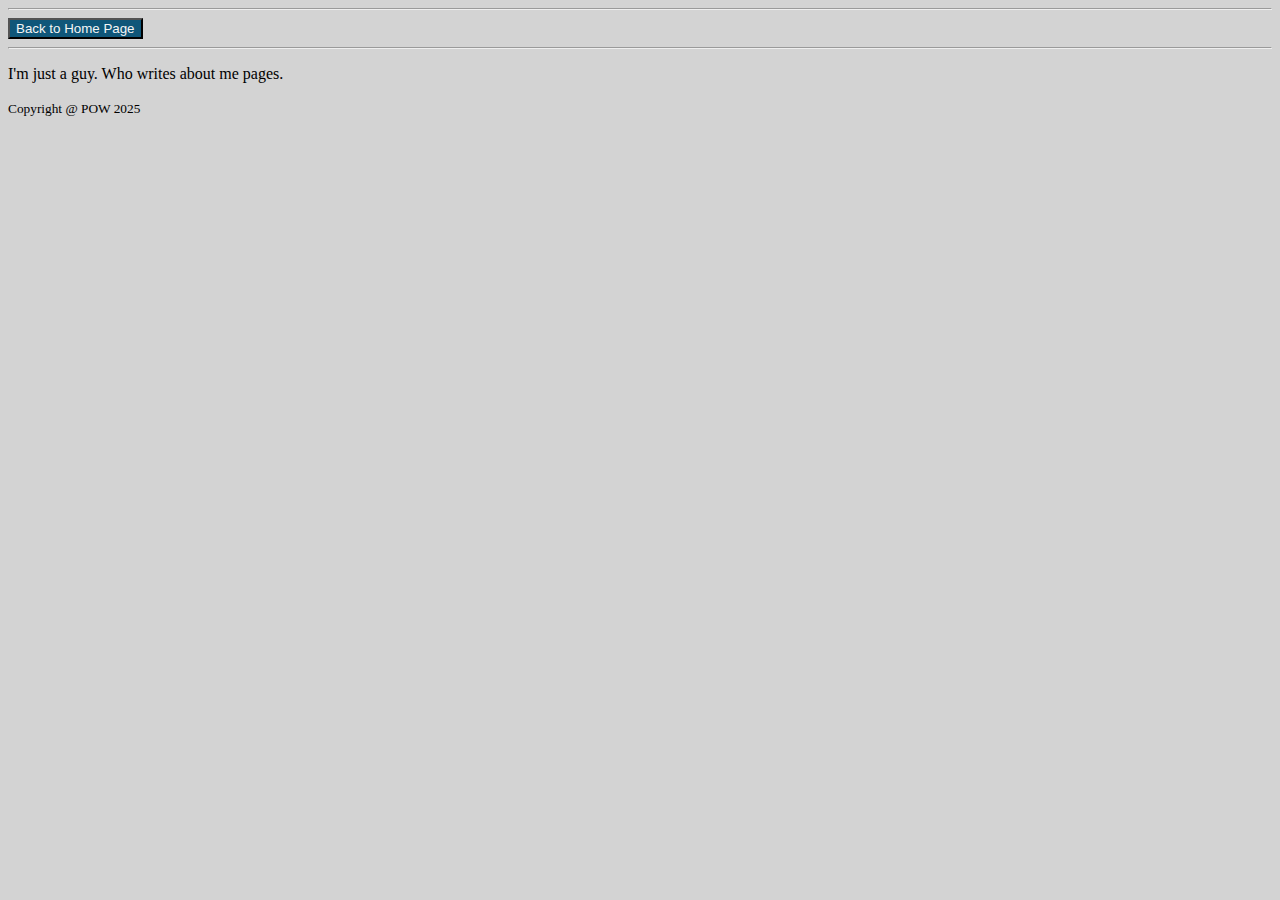
<file: about.html>
<!DOCTYPE html>
<html lang="en">
<head>
    <meta charset="UTF-8">
    <meta name="viewport" content="width=`, initial-scale=1.0">
    <link href="style.css" rel="stylesheet">
    <title>About Me</title>
</head>
<body>
    <hr><b>
        <a href="index.html">
            <button>Back to Home Page</button>
        </a>
    <hr></b>
    <p>I'm just a guy. Who writes about me pages.</p>
        <footer><small>Copyright @ POW 2025</small></footer>
</body>
</html>
</file>
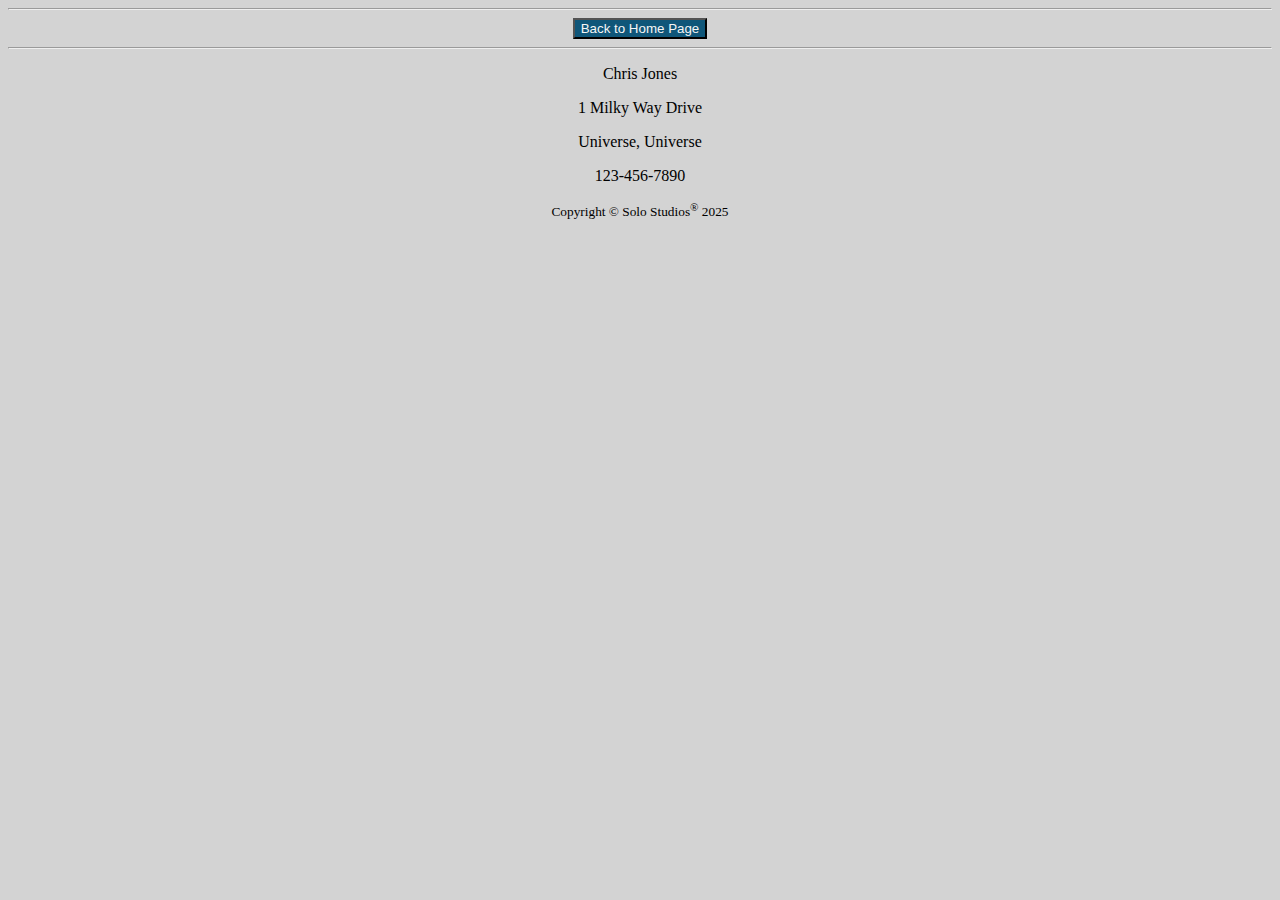
<file: contact.html>
<!DOCTYPE html>
<html lang="en">
<head>
    <meta charset="UTF-8">
    <meta name="viewport" content="width=device-width, initial-scale=1.0">
    <link href="style.css" rel="stylesheet">
    <title>Contact</title>
</head>
<body class="contact_body">
      <hr><b>
        <a href="index.html">
            <button>Back to Home Page</button>
        </a>
    <hr></b>
        <p>Chris Jones</p>
        <p>1 Milky Way Drive</p>
        <p>Universe, Universe</p>
        <p>123-456-7890</p>
    <footer class="feet"><small>Copyright &copy; Solo Studios<sup>&reg;</sup> 2025</small></footer>
</body>
</html>
</file>
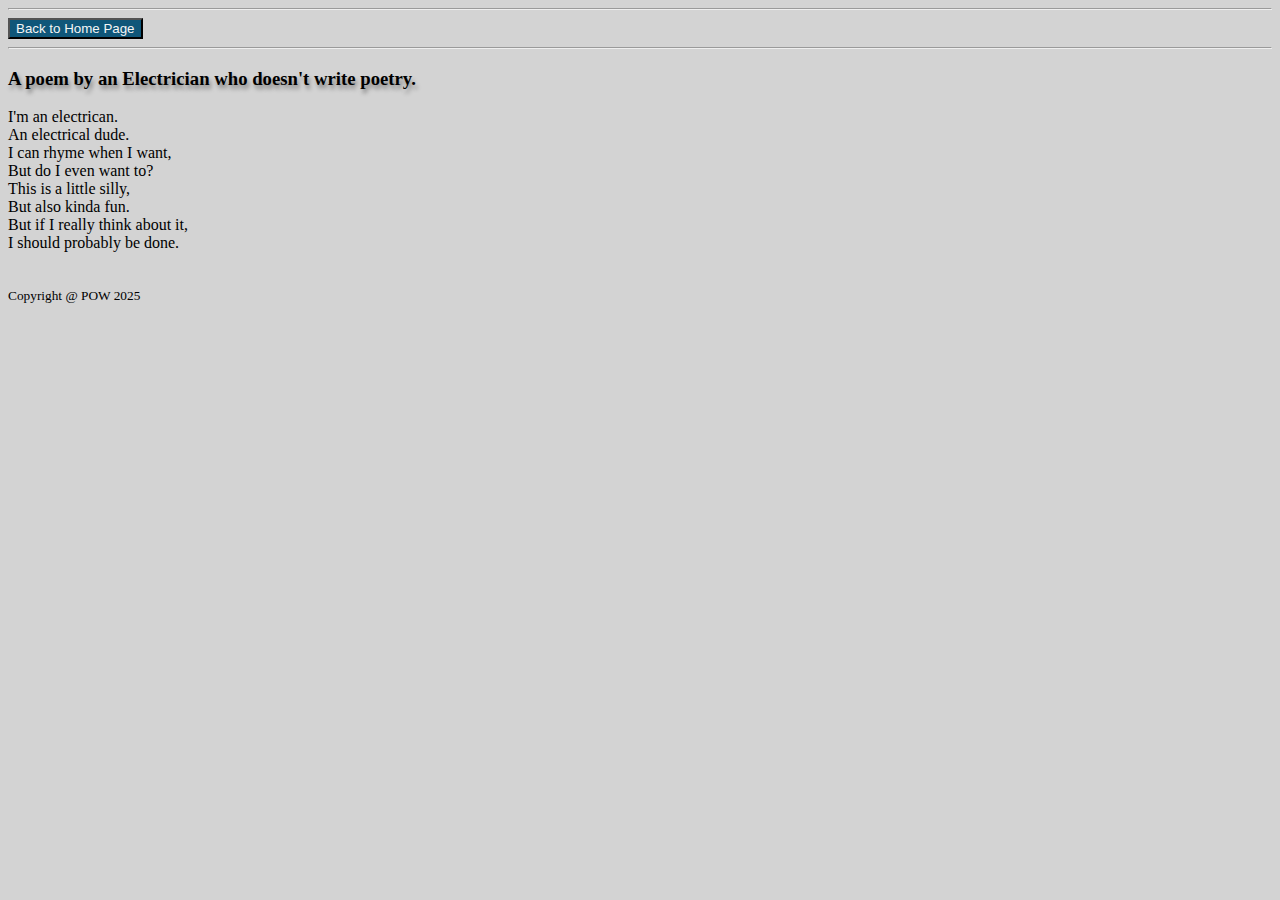
<file: electrical.html>
<!DOCTYPE html>
<html lang="en">
<head>
    <meta charset="UTF-8">
    <meta name="viewport" content="width=device-width, initial-scale=1.0">
    <link href="style.css" rel="stylesheet">
    <title>Electrical</title>
</head>
<body>
    <hr><b>
    <a href="index.html">
        <button>Back to Home Page</button>
    </a>
    <hr></b>
    <h3>A poem by an Electrician who doesn't write poetry.</h3>
   <p>
    I'm an electrican. <br>
    An electrical dude. <br>
    I can rhyme when I want, <br>
    But do I even want to? <br>
    This is a little silly, <br>
    But also kinda fun. <br>
    But if I really think about it, <br>
    I should probably be done.
   </p>
   <br>
   <footer><small>Copyright @ POW 2025</small></footer>
</body>
</html>
</file>
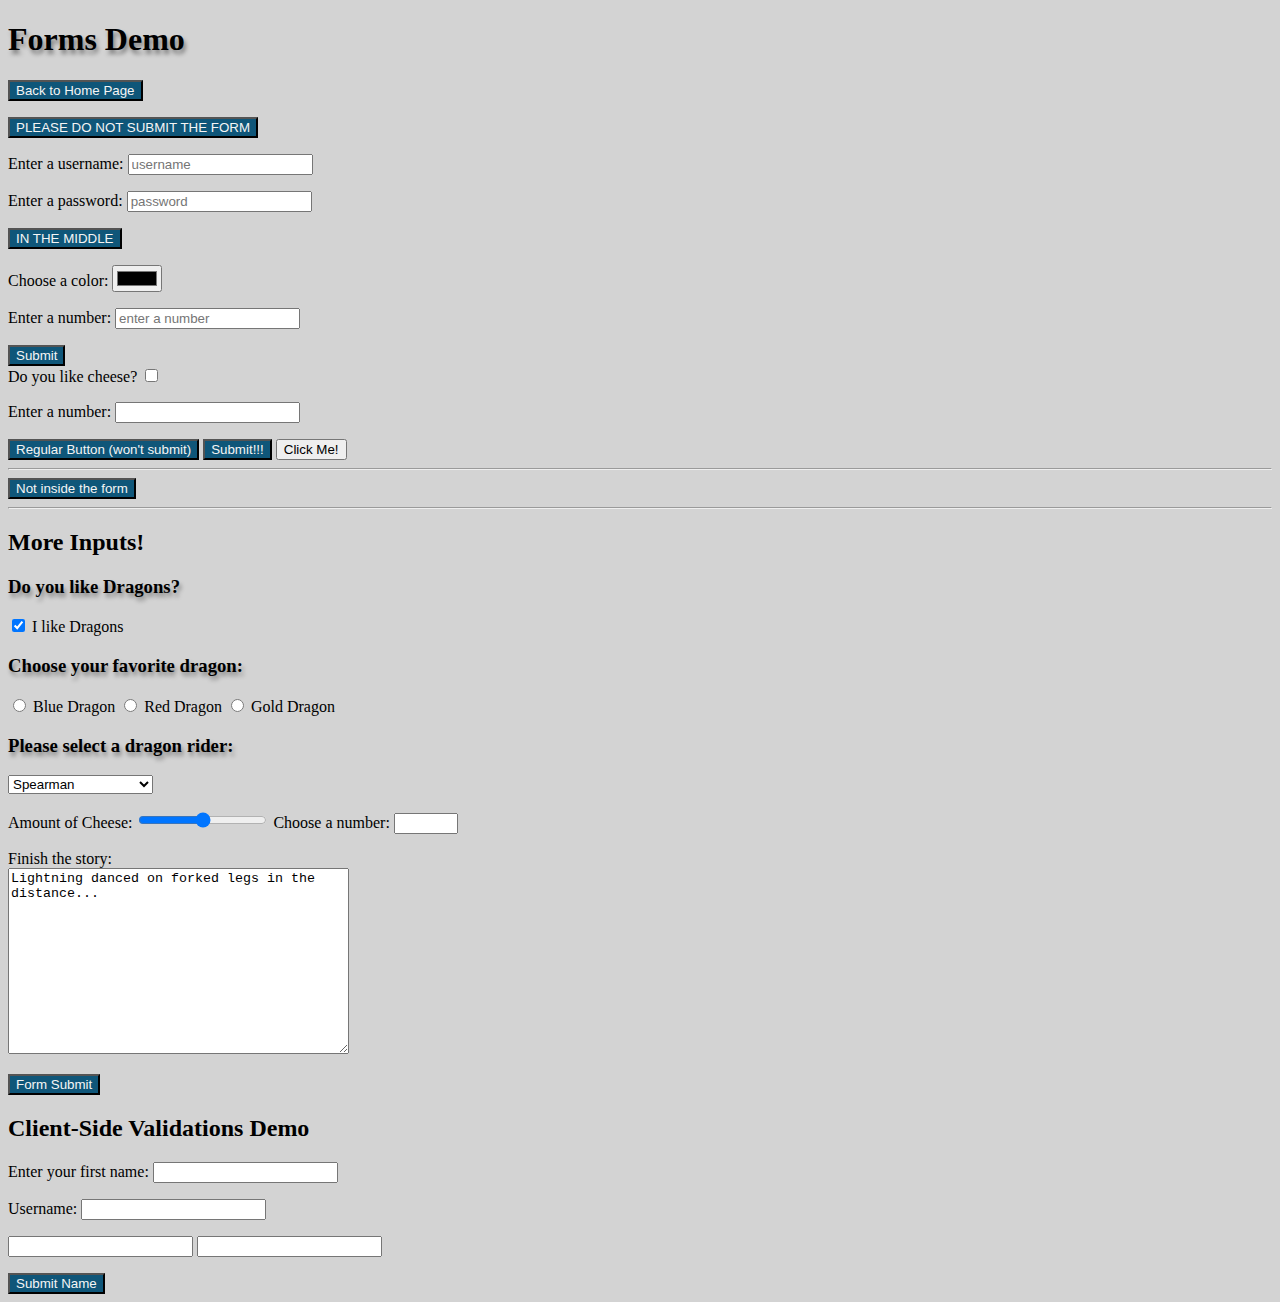
<file: forms.html>
<!DOCTYPE html>
<html lang="en">
<head>
    <meta charset="UTF-8">
    <meta name="viewport" content="width=device-width, initial-scale=1.0">
    <link href="style.css" rel="stylesheet">
    <title>Forms Demo</title>
</head>
<body>
    <h1>Forms Demo</h1>
    <p>
        <a href="index.html"><button>Back to Home Page</button></a>
    </p>
    <form action="/tacos">
        <button type="button">PLEASE DO NOT SUBMIT THE FORM</button>
        <p>
            <label for="username">Enter a username:</label>
            <input id="username" type="text" placeholder="username" name="username">
        </p>
        <p>
            <label for="password">Enter a password:</label>
            <input id="password" type="password" placeholder="password" name="password">
        </p>
        <button>IN THE MIDDLE</button>
        <p>
            <label for="color">Choose a color:</label>
            <input id="color" type="color" name="color">
        </p>
        <p>
            <label for="number">Enter a number:</label>
            <input id="number" type="number" placeholder="enter a number" name="num">
        </p>

        <button>Submit</button>
    </form> 

    <div class="preferences">
        <label for="cheese">Do you like cheese?</label>
        <input type="checkbox" name="cheese" id="cheese">
    </div>

    <form>
        <p>
            <!-- Alternative way to label an input (less common)-->
            <label>
                Enter a number:
                <input type="number" placeholde="enter a number">
            </label>
        </p>
        <!-- this button doesn't submit the form because of the "type" attribute-->
        <button type="button">Regular Button (won't submit)</button>
        <!-- This button submits the form -->
        <button>Submit!!!</button>
        <!-- So does this one -->
        <input type="submit" value="Click Me!">
    </form>
    <hr>
    <!-- Outside of the form, no default behavior-->
    <button>Not inside the form</button>

    <hr>
    <h2> More Inputs!</h2>
    <form action="/dragon">
        <h3>Do you like Dragons?</h3>
        <input type="checkbox" name="like_dragons" id="agree" checked>
        <label for="agree">I like Dragons</label>
        <p>
            <h3>Choose your favorite dragon:</h3>
            <input type="radio" name="dragon_fav" id="dragon1" value="blue"> <!-- VALUE is what you see submitted to the server -->
            <label for="dragon1">Blue Dragon</label>
            <input type="radio" name="dragon_fav" id="dragon2" value="red">
            <label for="dragon2">Red Dragon</label>
            <input type="radio" name="dragon_fav" id="dragon3" value="gold">
            <label for="dragon3">Gold Dragon</label>
        </p>
        <p>
            <label for="rider"><strong><h3>Please select a dragon rider:</h3></strong></label>
            <select name="dragon_rider" id="rider">
                <option value="spear">Spearman</option>
                <option value="b_axe">Battle Axe Barbarian</option>
                <option value="sorc">Sorcerer</option>
                <option value="necro">Necromancer</option>
                <option value="mage">Healer</option>
                <option value="arrow">Archer</option>
            </select>
        </p>
        <p>
            <label for="cheese1">Amount of Cheese:</label>
            <input type="range" id="cheese1" min="0" max="100" step="5" name="cheese_level">
            <label for="num">Choose a number:</label>
            <input type="number" id="num" min="2" max="200" step="2" name="num_level">
        </p>
        <p>
            <label for="story">Finish the story:</label><br>
            <textarea name="story" id="story" rows="12" cols="40">Lightning danced on forked legs in the distance...</textarea>
        </p>
            <button>Form Submit</button>

        <h2>Client-Side Validations Demo</h2>
        <form action="/dummy">
            <label for="first">Enter your first name:</label>
            <input type="text" name="first" id="first" required>
            <p>
                <label for="user_n">Username:</label>
                <input type="text" id="user_n" name="user_n" minlength="6" maxlength="20" required>
            </p>
            <p>
                <input type="email" required>
                <input type="url" required>
            </p>
            <button>Submit Name</button>
        </form>
    </form>



    <!-- Below are the elements for a table we learned. Just reinforcing the syntax here through repetition -->
    <!-- <table>
        <tr>
            <th></th>
            <th></th>
            <th></th>
            <th></th>
        </tr>
        <tr>
            <td></td>
            <td></td>
            <td></td>
            <td></td>
        </tr>
        <tr>
            <td></td>
            <td></td>
            <td></td>
            <td></td>
        </tr>
    </table> -->


</body>
</html>
</file>
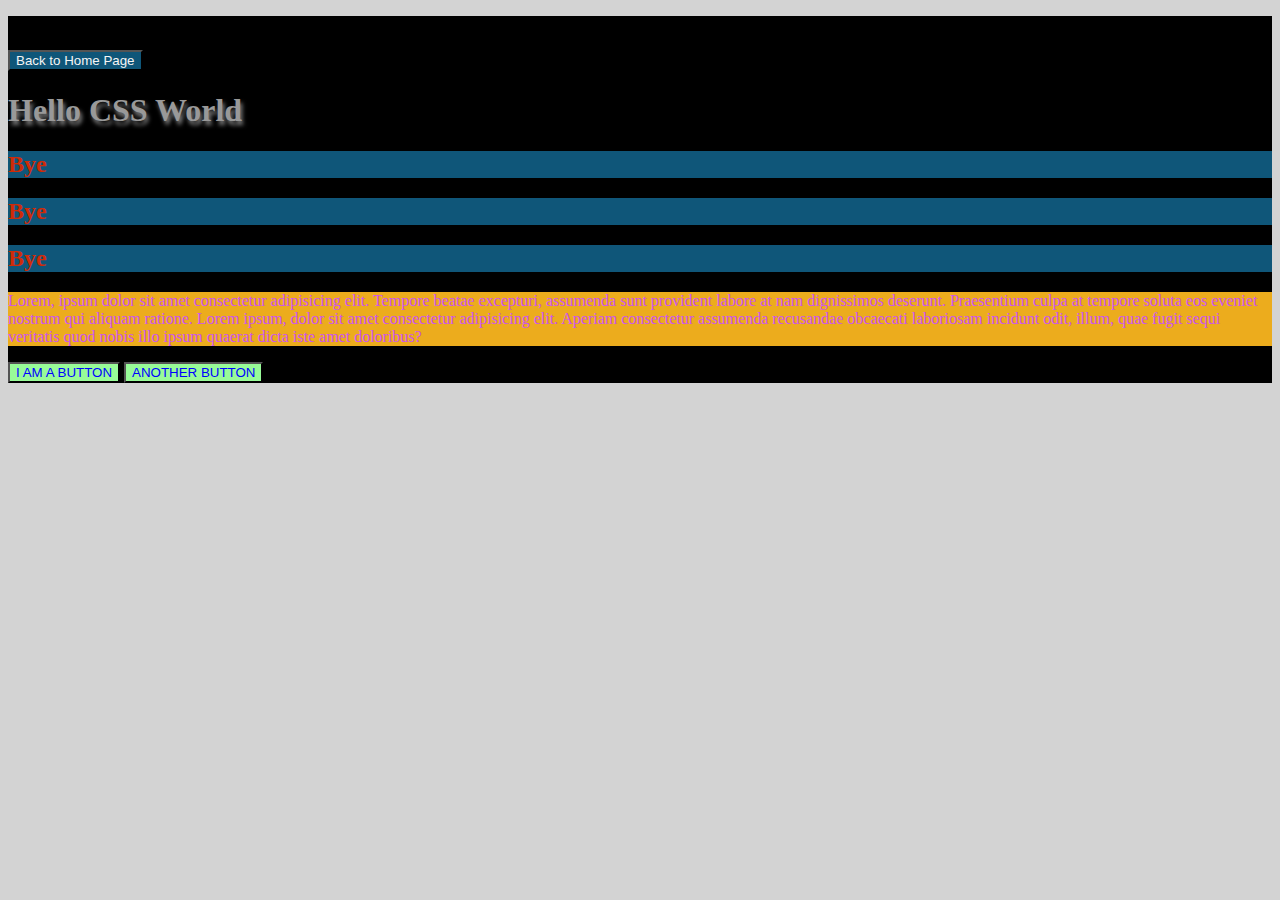
<file: index_css.html>
<!DOCTYPE html>
<html lang="en">
<head>
    <meta charset="UTF-8">
    <meta name="viewport" content="width=device-width, initial-scale=1.0">
    <!-- LINK ELEMENT links to an external stylesheet named style.css - this is the preferred method of styling a web page-->
    <link href="style.css" rel="stylesheet">
    <title>CSS Intro</title>

    <!-- INTERNAL STYLESHEET -BETTER, BUT STILL NOT IDEAL METHOD  -->
    <!-- 
    <style>
        h1 {
            color:blue;
        }
        button {
            background-color:palegreen; 
        }
    </style> -->

</head>
<body class="bod">
    <p class="dude">
        STYLISH TEXT TO APPLY SOME CSS TO IT
    </p>
    <p>
        <a href="index.html"><button>Back to Home Page</button></a>
    </p>

    <!-- INLINE STYLES - BAD! -->
    <!-- <h1>Hello CSS World</h1>
    <button style="background-color:palegreen">I AM A BUTTON</button>
    <button style="background-color: palegreen;">ANOTHER BUTTON</button> -->

    <h1 class="h1">Hello CSS World</h1>
    <h2 class="h2">Bye</h2>
    <h2 class="h2">Bye</h2>
    <h2 class="h2">Bye</h2>
    <p class="p1">
        Lorem, ipsum dolor sit amet consectetur adipisicing elit. Tempore beatae excepturi, assumenda sunt provident labore at nam dignissimos deserunt. Praesentium culpa at tempore soluta eos eveniet nostrum qui aliquam ratione.

        Lorem ipsum, dolor sit amet consectetur adipisicing elit. Aperiam consectetur assumenda recusandae obcaecati laboriosam incidunt odit, illum, quae fugit sequi veritatis quod nobis illo ipsum quaerat dicta iste amet doloribus?
    </p>
    <button class="but">I AM A BUTTON</button>
    <button class="but">ANOTHER BUTTON</button>
</body>
</html>
</file>
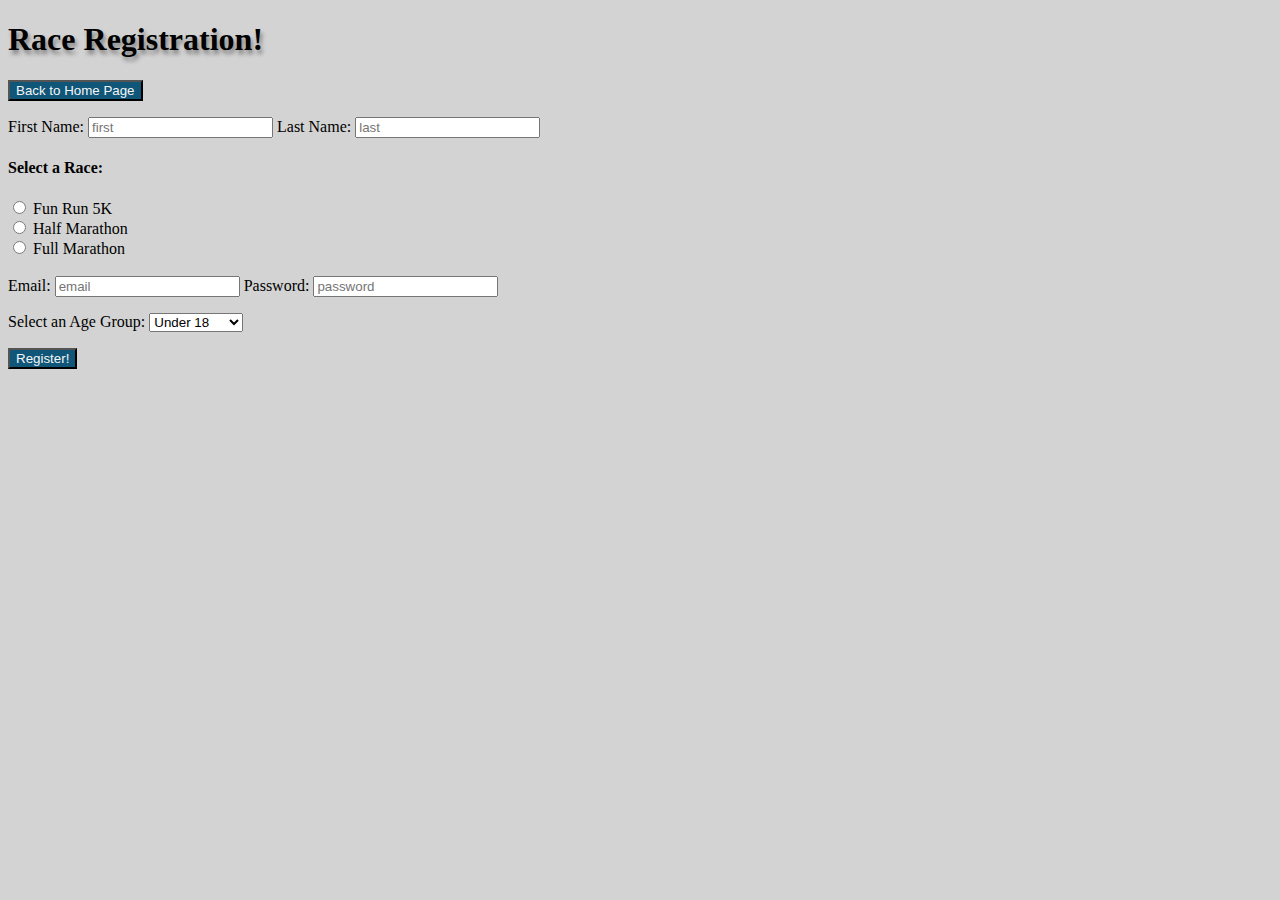
<file: marathon.html>
<!DOCTYPE html>
<html lang="en">
<head>
    <meta charset="UTF-8">
    <meta name="viewport" content="width=device-width, initial-scale=1.0">
    <link href="style.css" rel="stylesheet">
    <title>Marathon Registration Form</title>
</head>
<body>
    <h1>Race Registration!</h1>
    <p>
        <a href="index.html"><button>Back to Home Page</button></a>
    </p>
    <form action="/index.html">
        <label for="first">First Name:</label>
        <input type="text" name="firstname" id="first" placeholder="first" required> 
        <label for="last">Last Name:</label>
        <input type="text" name="lastname" id="last" placeholder="last" required>
            <div>
            <h4>Select a Race:</h4>
            <!-- Had to remember, NAME needs to be the same across all radio buttons to give the option of only choosing 1 of the 3.
             FOR and ID must match to group the 2 together -->
                <input type="radio" name="marathon" id="fun_run" value="fun_run">
                <label for="fun_run">Fun Run 5K</label>
            </div>
            <div>
                <input type="radio" name="marathon" id="half" value="half">
                <label for="half">Half Marathon</label>
            </div>
            <div>
                <input type="radio" name="marathon" id="full" value="full">
                <label for="full">Full Marathon</label>
            </div>
        <br>
            <div>
                <label for="email">Email:</label>
                <input type="email" name="email" id="email" placeholder="email" required>
                <label for="password">Password:</label>
                <input type="password" name="password" id="password" placeholder="password" minlength="8" maxlength="20" required>
            </div>
        <p>
            <label for="age">Select an Age Group:</label>
            <select name="age" id="age">
                <option value="18">Under 18</option>
                <option value="29">19 - 29</option>
                <option value="39">30 - 39</option>
                <option value="49">40 - 49</option>
                <option value="50">50 or Above</option>
            </select>
        </p>
            <button>Register!</button>
    </form>
</body>
</html>
</file>
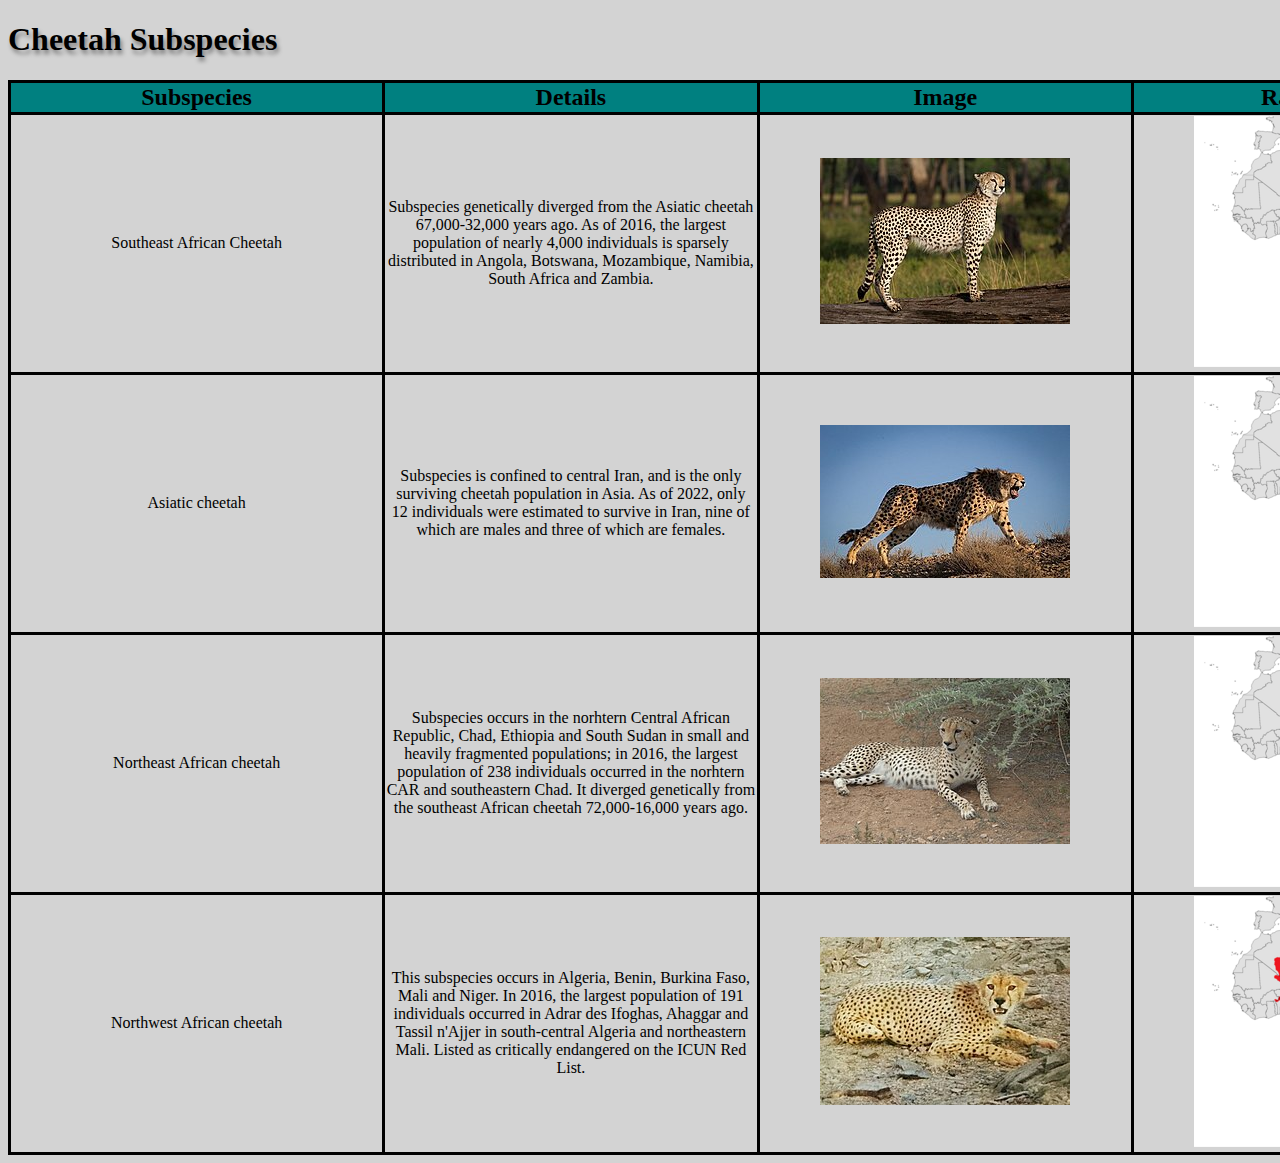
<file: sub_table.html>
<!DOCTYPE html>
<html lang="en">
<head>
    <meta charset="UTF-8">
    <meta name="viewport" content="width=device-width, initial-scale=1.0">
    <link href="style.css" rel="stylesheet">
    <title>Subspecies of Cheetah - Table</title>
</head>
<body>
    <h1>Cheetah Subspecies</h1>
    <table>
        <!--
        <caption>
            Subspecies of cheetah based on 2016 study
        </caption>
        -->
        <thead>
        <tr>
            <th>Subspecies</th>
            <th>Details</th>
            <th>Image</th>
            <th>Range map</th>
        </tr>
        </thead>
        <tbody>
        <tr>    
            <td>
                Southeast African Cheetah
            </td>
            <td>
                Subspecies genetically diverged from the Asiatic cheetah 67,000-32,000 years ago. As of 2016, the largest population of nearly 4,000 individuals is sparsely distributed in Angola, Botswana, Mozambique, Namibia, South Africa and Zambia.
            </td>
            <td>
                <img src="./images/cheetah_1.jpg">
            </td>
            <td>
                <img src="./images/map_1.png">
            </td>
        </tr>
        <tr>
            <td>
                Asiatic cheetah
            </td>
            <td>
                Subspecies is confined to central Iran, and is the only surviving cheetah population in Asia. As of 2022, only 12 individuals were estimated to survive in Iran, nine of which are males and three of which are females.
            </td>
            <td>
                <img src="./images/cheetah_2.jpg">
            </td>
            <td>
                <img src="./images/map_2.png">
            </td>
        </tr>
        <tr>
            <td>
                Northeast African cheetah
            </td>
            <td>
                Subspecies occurs in the norhtern Central African Republic, Chad, Ethiopia and South Sudan in small and heavily fragmented populations; in 2016, the largest population of 238 individuals occurred in the norhtern CAR and southeastern Chad. It diverged genetically from the southeast African cheetah 72,000-16,000 years ago.
            </td>
            <td>
                <img src="./images/cheetah_3.jpg">
            </td>
            <td>
                <img src="./images/map_3.png">
            </td>
        </tr>
        <tr>
            <td>
                Northwest African cheetah
            </td>
            <td>
                This subspecies occurs in Algeria, Benin, Burkina Faso, Mali and Niger. In 2016, the largest population of 191 individuals occurred in Adrar des Ifoghas, Ahaggar and Tassil n'Ajjer in south-central Algeria and northeastern Mali. Listed as critically endangered on the ICUN Red List.
            </td>
            <td>
                <img src="./images/cheetah_4.jpg">
            </td>
            <td>
                <img src="./images/map_4.png">
            </td>
        </tr>
        </tbody>
    </table>
</body>
</html>
</file>
<file: style.css>
html {
    background-color: lightgrey;
}

/* property values for text-shadow left to right - shift right(px) shift down(px) blur(px) color  */
h3,li,header,h1 {
    text-shadow: 2px 4px 4px gray;
}

.header {
    /* position: fixed; */
    text-align: center;
}

.h2 { /* h2 element is a BLOCK ELEMENT, thus you'll notice the background color spans the entire width of the page */
    color: #ce2b08;
    background-color: #0f5679;
}

.h1 {
    color: #999;
}

.bod {
    background-color: #000;
}

.p1 {
    color: #c5e;
    background-color: RGB(236, 172, 29);
}

.but {
    background-color: palegreen;
    color: blue;
}

span.number {
    color: red;
}

.feet {
    text-align: center;
}

/* applies a border to the table */
table,th,td {
    border: 3px solid black;
    border-collapse: collapse;
    text-align: center;
}

table {
    width: 1500px;
    table-layout: fixed;
}

th {
    font-size: 18pt;
    background-color: teal;
}

.cheetah1,.cheetah2,.cheetah3,.cheetah4 {
    width: 300px;
}

/* use  CTRL + K , CTRL + C  to comment out a selected section of code  */
.map1,.map2,.map3,.map4 {
    height: 250px;
}

.contact_body,.contact.list {
    text-align: center;
}

.btt_footer {
    text-align: center;
}

button {
    background-color: #0f5679;
    color:whitesmoke;
}

/* .top_bar {
    position: fixed;
} */
</file>
